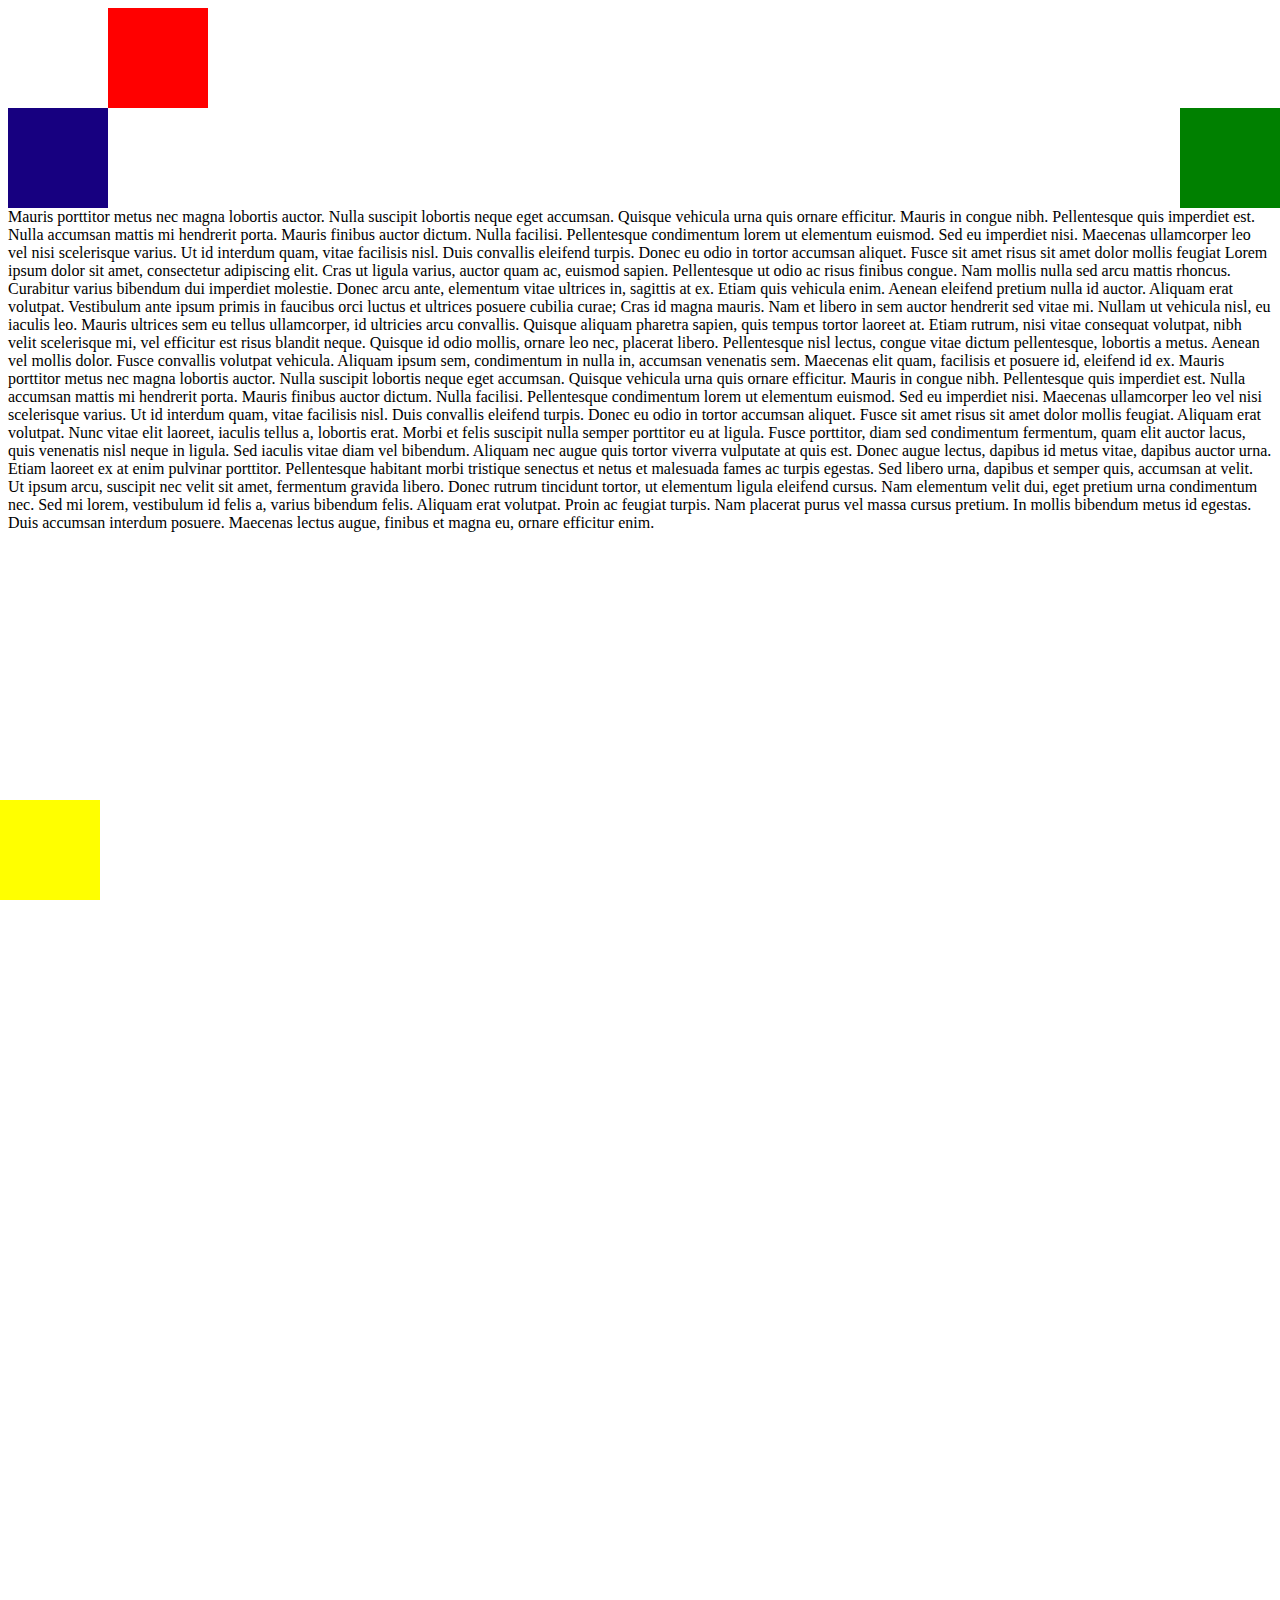
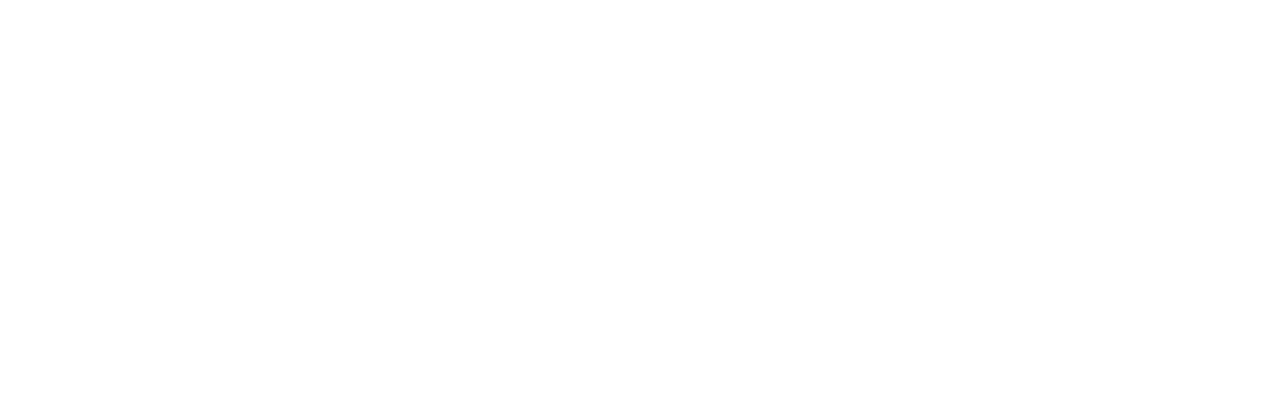
<file: info/index.html>
<html>
    <head>
        <link rel="stylesheet" href="./style.css">
    </head>
    <body>
        <div class= "box1">
            <div class= "box5"> 
                
            </div>
        </div>
        <div class= "box2"> </div>
        <div class= "box3"></div>
        <div class= "box4"> </div>
        <div>
        Mauris porttitor metus nec magna lobortis auctor. 
        Nulla suscipit lobortis neque eget accumsan. Quisque vehicula urna quis ornare efficitur.
         Mauris in congue nibh. Pellentesque quis imperdiet est.
          Nulla accumsan mattis mi hendrerit porta. Mauris finibus auctor dictum. Nulla facilisi.
           Pellentesque condimentum lorem ut elementum euismod. Sed eu imperdiet nisi. 
           Maecenas ullamcorper leo vel nisi scelerisque varius.
            Ut id interdum quam, vitae facilisis nisl. Duis convallis eleifend turpis. 
            Donec eu odio in tortor accumsan aliquet. Fusce sit amet risus sit amet dolor mollis 
            feugiat
            Lorem ipsum dolor sit amet, consectetur adipiscing elit. Cras ut ligula varius, auctor quam ac, euismod sapien. Pellentesque ut odio ac risus finibus congue. Nam mollis nulla sed arcu mattis rhoncus. Curabitur varius bibendum dui imperdiet molestie. Donec arcu ante, elementum vitae ultrices in, sagittis at ex. Etiam quis vehicula enim. Aenean eleifend pretium nulla id auctor. Aliquam erat volutpat. Vestibulum ante ipsum primis in faucibus orci luctus et ultrices posuere cubilia curae; Cras id magna mauris. Nam et libero in sem auctor hendrerit sed vitae mi. Nullam ut vehicula nisl, eu iaculis leo.

            Mauris ultrices sem eu tellus ullamcorper, id ultricies arcu convallis. Quisque aliquam pharetra sapien, quis tempus tortor laoreet at. Etiam rutrum, nisi vitae consequat volutpat, nibh velit scelerisque mi, vel efficitur est risus blandit neque. Quisque id odio mollis, ornare leo nec, placerat libero. Pellentesque nisl lectus, congue vitae dictum pellentesque, lobortis a metus. Aenean vel mollis dolor. Fusce convallis volutpat vehicula. Aliquam ipsum sem, condimentum in nulla in, accumsan venenatis sem. Maecenas elit quam, facilisis et posuere id, eleifend id ex.
            
            Mauris porttitor metus nec magna lobortis auctor. Nulla suscipit lobortis neque eget accumsan. Quisque vehicula urna quis ornare efficitur. Mauris in congue nibh. Pellentesque quis imperdiet est. Nulla accumsan mattis mi hendrerit porta. Mauris finibus auctor dictum. Nulla facilisi. Pellentesque condimentum lorem ut elementum euismod. Sed eu imperdiet nisi. Maecenas ullamcorper leo vel nisi scelerisque varius. Ut id interdum quam, vitae facilisis nisl. Duis convallis eleifend turpis. Donec eu odio in tortor accumsan aliquet. Fusce sit amet risus sit amet dolor mollis feugiat.
            
            Aliquam erat volutpat. Nunc vitae elit laoreet, iaculis tellus a, lobortis erat. Morbi et felis suscipit nulla semper porttitor eu at ligula. Fusce porttitor, diam sed condimentum fermentum, quam elit auctor lacus, quis venenatis nisl neque in ligula. Sed iaculis vitae diam vel bibendum. Aliquam nec augue quis tortor viverra vulputate at quis est. Donec augue lectus, dapibus id metus vitae, dapibus auctor urna. Etiam laoreet ex at enim pulvinar porttitor.
            
            Pellentesque habitant morbi tristique senectus et netus et malesuada fames ac turpis egestas. Sed libero urna, dapibus et semper quis, accumsan at velit. Ut ipsum arcu, suscipit nec velit sit amet, fermentum gravida libero. Donec rutrum tincidunt tortor, ut elementum ligula eleifend cursus. Nam elementum velit dui, eget pretium urna condimentum nec. Sed mi lorem, vestibulum id felis a, varius bibendum felis. Aliquam erat volutpat. Proin ac feugiat turpis. Nam placerat purus vel massa cursus pretium. In mollis bibendum metus id egestas. Duis accumsan interdum posuere. Maecenas lectus augue, finibus et magna eu, ornare efficitur enim.   
        </div>
        </body>
</html>
</file>
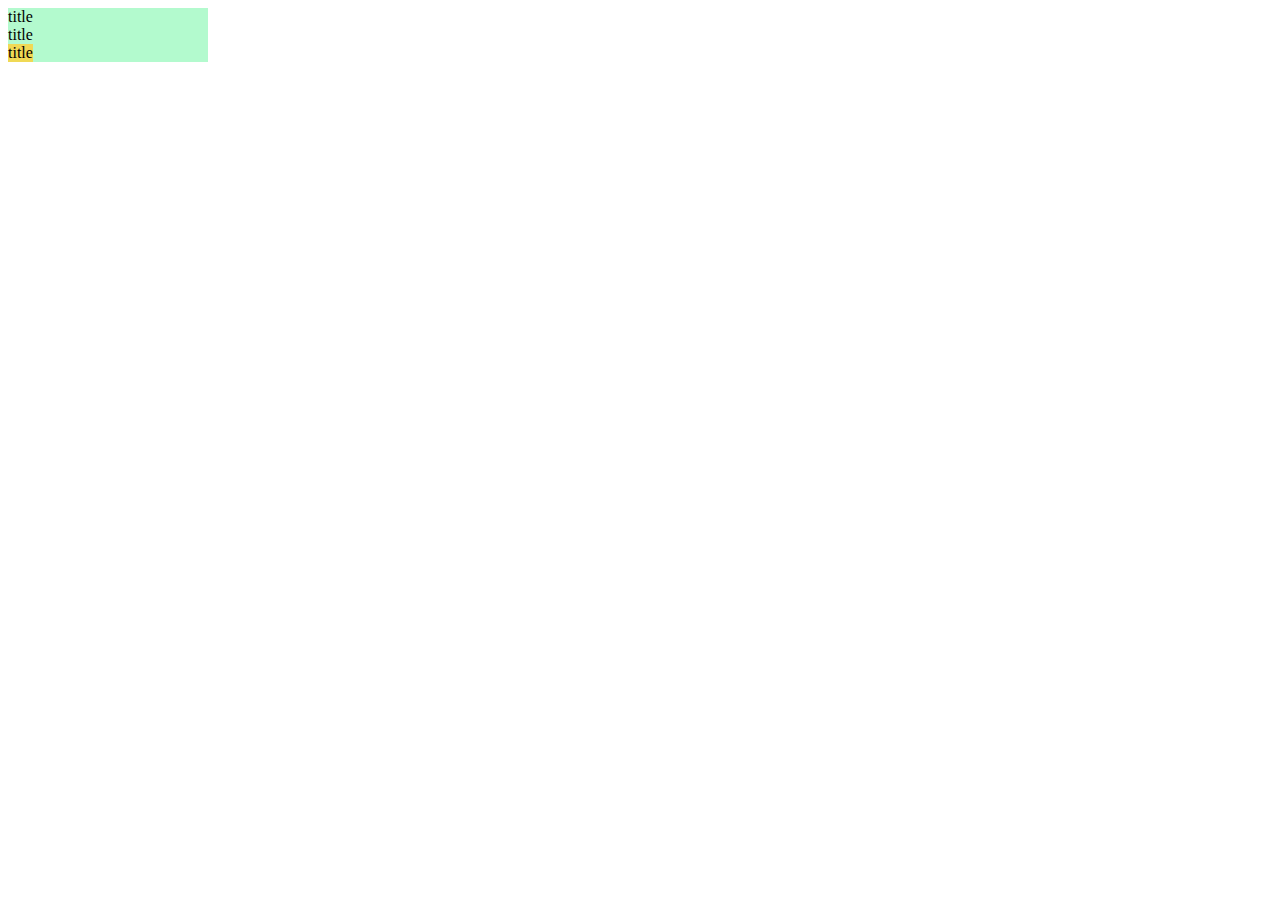
<file: info/Lesson3_Flexbox/index.html>
<!-- <!DOCTYPE html>
  <html lang="en">
  <head>
    <meta charset="UTF-8">
    <link rel = "stylesheet" href = "style.css">
    <title>Document</title>
  </head>
  <body>
    <div class = "box">
        <div class = "box1">title</div>
        <div class = "box2">title</div>
        <div class = "box3">title</div>
        <div class = "box4">title
          <br>text
          <br>text1
          <br>text2
        </div>
        <div class = "box5">title</div>
    </div>
  </body>
  </html>   -->

  <!DOCTYPE html>
  <html lang="en">
  <head>
    <meta charset="UTF-8">
    <link rel = "stylesheet" href = "style.css">
    <title>Document</title>
  </head>
  <body>
    <div class = "box">
        <div class = "box1">title</div>
        <div class = "selected">title</div>
        <div class = "box4">title</div>
    </div>
  </body>
  </html>
</file>
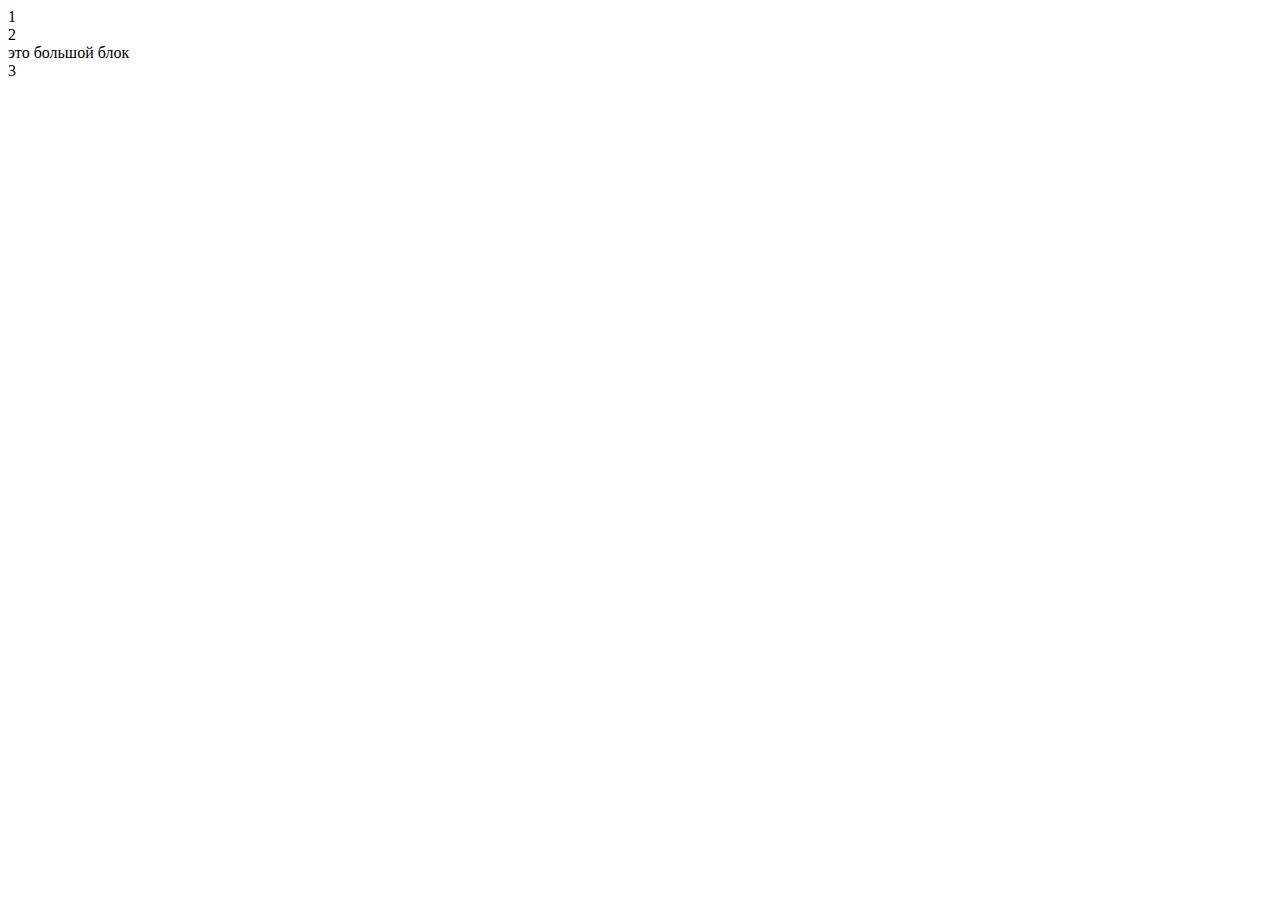
<file: info/index1_flex.html>
<meta name="viewport" content="width=device-width,
 <title>Document</title> 
   <link rel="stylesheet" href="" />
 </head>
<body>
  <div class="container">
     <div class="flex">
       <div class="item item1">
         <div class="content">
           1
        </div>
      </div>
     <div class="item item2">
         <div class="content">
           2<br>
           это большой блок
        </div>
      </div> 
      <div class="item item3">
         <div class="content">
           3
        </div>
      </div>
</file>
<file: info/style.css>
/*==================== БЛОКИ (Блочные элементы) ====================*/
body{
    height: 2000px;
}
.box1{
    background: red;
    /* ------ размеры блока --------*/
    height: 100px;    
    width: 100px;
    
    /* ------ блоки идут вниз друг за другом ------*/
    display: block;
    /* ------ блоки идут в линию друг за другом, если блоки с inline-block подряд 2 и более раз------ */
    /* display: inline-block;*/

    /* ------ блок остается на своей позиции при скроле страницы -------*/
    /* position: fixed; */

    /* ------ чтобы желтый блок позиционировался относительно родительского (красного)
    в родительском указываем  position: relative, а в желтом position: absolute 
    и данные (н-р:left: 0; bottom: 0) ------------------*/
    position: relative;
    right: -100px

}
.box5{
    background:rgb(65, 6, 40);
    height:  50px;
    width: 50 px;
    display: block;
    position: absolute;
    right: 25px;
    bottom: 25 px;
}
.box2{
    background: yellow;
    height:  100px;
    width: 100px;
    /* ------блоки идут в линию друг за другом, если блоки с inline-block подряд 2 и более раз ---- */
    display: inline-block;
    /* display: block; */
    position: absolute;
    left: 0;
    bottom: 0;
}
.box3{
    background:green;
    height:  100px;
    width: 100px;
    /* display: inline-block; */
    display: block;
    /* position: absolute; */
    position: fixed;
    right: 0;
}
.box4{
    background:rgb(23, 0, 128);
    height:  100px;
    width: 100px;
    display: inline-block;
}
</file>
<file: info/Lesson3_Flexbox/style.css>
/* .box{
    display: flex;
    align-items:stretch;
    justify-content:center;
    background-color: aquamarine;
}
.box div{
    width: 100px;
    height: 100px;
}
body{
    background-color: antiquewhite;
}
.box1{
    background-color: aqua;
}
.box2{
    background-color: rgb(145, 180, 233);
}
.box3{
    background-color: rgb(118, 164, 233);
}
.box4{
    background-color: rgb(85, 147, 240);
}
.box5{
    background-color: rgb(46, 125, 243);
} */

.box{
    display: flex;
    flex-direction: column;
    align-items:flex-start;
    width: 200px;
    background-color: rgb(179, 250, 206);
}
.box:first-child{
    align-self: stretch;
}
.box.selected{
    align-self: center;
}
box1{
    background-color: rgb(4, 0, 255);
}
.box2{
    background-color: rgb(231, 107, 204);
}
.box3{
    background-color: rgb(228, 158, 77);
}
.box4{
    background-color: rgb(240, 217, 85);
}
</file>
